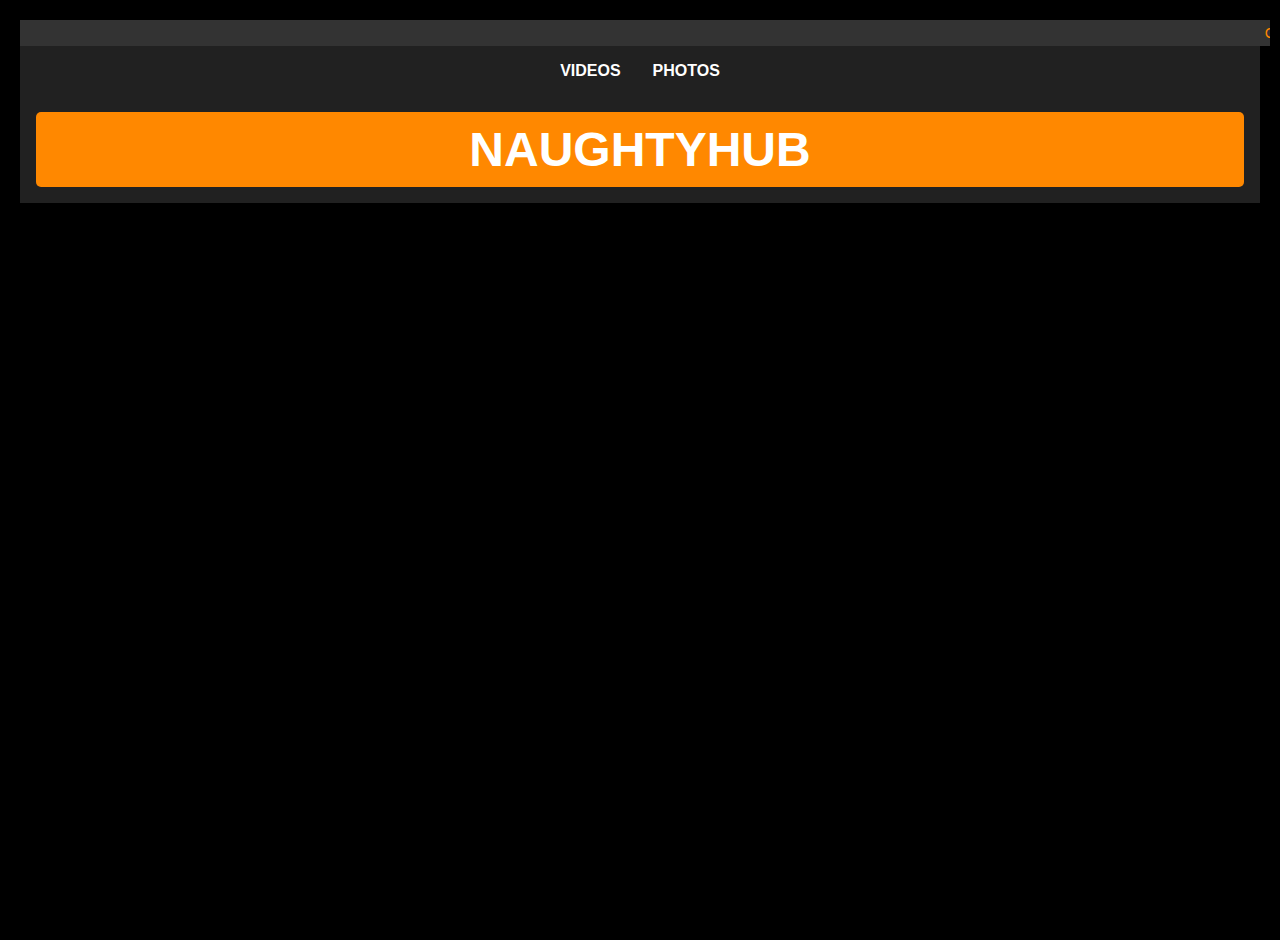
<file: index.html>
<html lang="en">
<head>
    <meta charset="UTF-8">
    <meta name="viewport" content="width=device-width, initial-scale=1.0">
    <title>~*~ Th3 N@ugH7y Z0n3 ~*~</title>
    <link rel="stylesheet" href="styles.css">
    <script type="module" src="app.js"></script>
</head>
<body>
    <div class="marquee"><span>Come here Babe~ We have working condos~~</span></div>
    
    <div class="nav-bar">
        <a href="video.html" class="nav-link">Videos</a>
        <a href="#" class="nav-link">Photos</a>
    </div>
    
    <header class="main-header">
        <h1>NAUGHTYHUB</h1>
    </header>
    
</body>
</html>
</file>
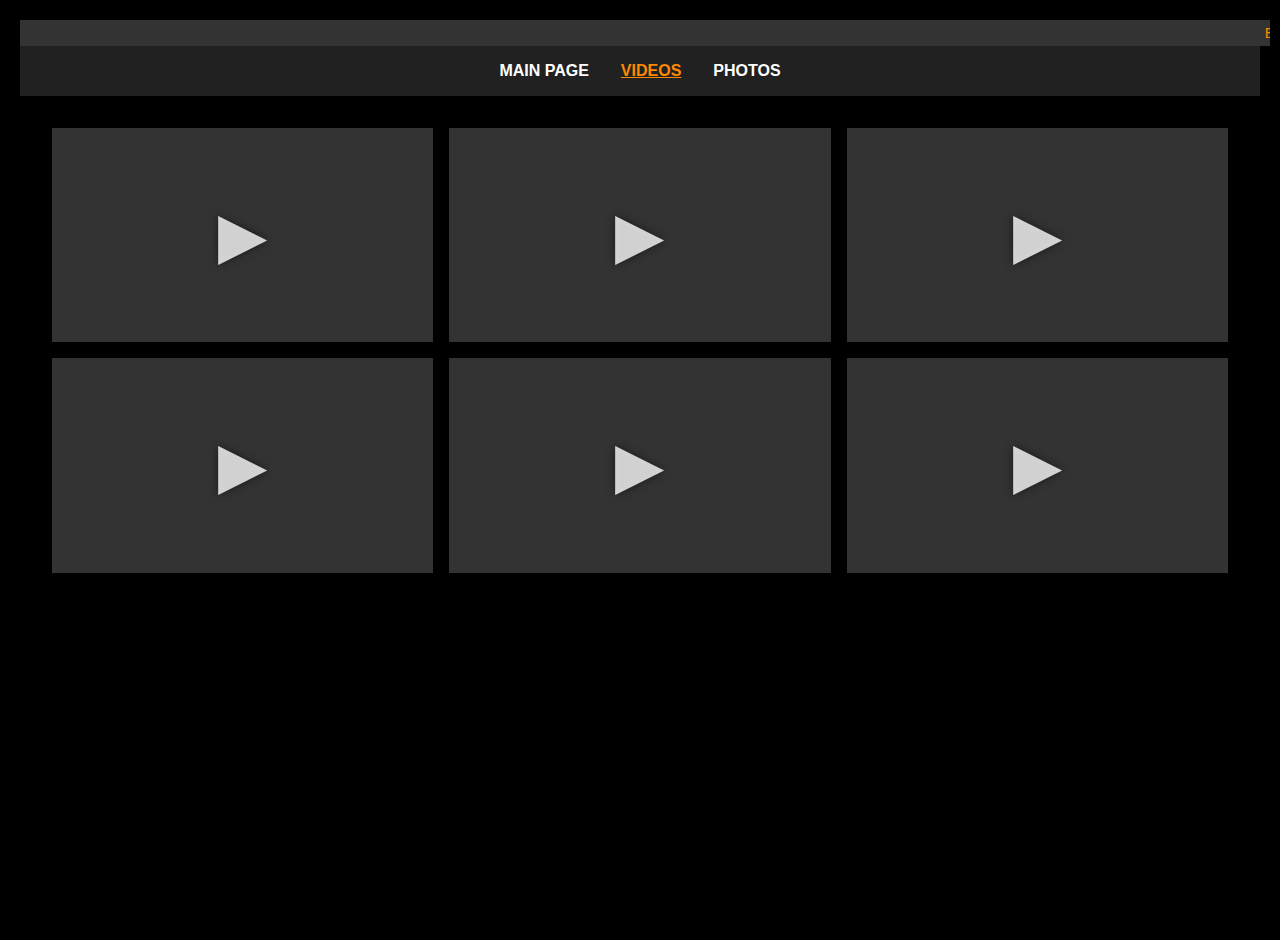
<file: video.html>
<html lang="en">
<head>
    <meta charset="UTF-8">
    <meta name="viewport" content="width=device-width, initial-scale=1.0">
    <title>Naughty Videos - NAUGHTYHUB</title>
    <link rel="stylesheet" href="styles.css">
    <script type="module" src="video.js"></script>
</head>
<body>
    <div class="marquee"><span>EXCLUSIVE CONTENT ••• PREMIUM MEMBERS ONLY ••• 18+ WARNING •••</span></div>
    
    <div class="nav-bar">
        <a href="index.html" class="nav-link">Main Page</a>
        <a href="video.html" class="nav-link active">Videos</a>
        <a href="#" class="nav-link">Photos</a>
    </div>

    <main class="video-grid">
        <div class="video-thumb" data-src="1.mp4">
            <div class="play-button">▶</div>
        </div>
        <div class="video-thumb" data-src="2.mp4">
            <div class="play-button">▶</div>
        </div>
        <div class="video-thumb" data-src="3.mp4">
            <div class="play-button">▶</div>
        </div>
        <div class="video-thumb" data-src="4.mp4">
            <div class="play-button">▶</div>
        </div>
        <div class="video-thumb" data-src="5.mp4">
            <div class="play-button">▶</div>
        </div>
        <div class="video-thumb" data-src="6.mp4">
            <div class="play-button">▶</div>
        </div>
    </main>

    <div class="video-modal hidden">
        <div class="modal-content">
            <button class="close-btn">&times;</button>
            <video controls>
                <source type="video/mp4">
                Your browser does not support the video tag.
            </video>
        </div>
    </div>
</body>
</html>
</file>
<file: styles.css>
body {
    background: #000000;
    color: #ffffff;
    font-family: Arial, sans-serif;
    min-height: 100vh;
    margin: 0;
    padding: 20px;
    overflow-x: hidden;
}

.main-header {
    text-align: center;
    margin-bottom: 2rem;
    background: #212121;
    padding: 1rem;
}

h1 {
    font-size: 3rem;
    margin: 0;
    background: #ff8800;
    color: white;
    padding: 10px 20px;
    border-radius: 5px;
    font-weight: bold;
    text-shadow: none;
    -webkit-text-stroke: 0;
}

.marquee {
    width: 100%;
    overflow: hidden;
    white-space: nowrap;
    background: #333333;
    color: #ff8800;
    font-size: 0.9rem;
    padding: 0.3rem;
    animation: none;
}

.marquee span {
    display: inline-block;
    padding-left: 100%;
    animation: marquee 10s linear infinite;
}

@keyframes marquee {
    0% { transform: translateX(0); }
    100% { transform: translateX(-100%); }
}

.nav-bar {
    background: #212121;
    padding: 1rem;
    display: flex;
    gap: 2rem;
    justify-content: center;
}

.nav-link {
    color: white;
    text-decoration: none;
    text-transform: uppercase;
    font-weight: bold;
}

.video-grid {
    display: grid;
    grid-template-columns: repeat(auto-fill, minmax(300px, 1fr));
    gap: 1rem;
    padding: 2rem;
}

.video-thumb {
    position: relative;
    aspect-ratio: 16/9;
    background: #333;
    cursor: pointer;
    transition: transform 0.3s ease;
}

.video-thumb:hover {
    transform: scale(1.03);
}

.play-button {
    position: absolute;
    top: 50%;
    left: 50%;
    transform: translate(-50%, -50%);
    font-size: 4rem;
    color: rgba(255, 255, 255, 0.8);
    text-shadow: 0 0 10px rgba(0,0,0,0.5);
}

.video-modal {
    position: fixed;
    top: 0;
    left: 0;
    width: 100%;
    height: 100%;
    background: rgba(0,0,0,0.8);
    display: flex;
    justify-content: center;
    align-items: center;
    z-index: 1000;
}

.video-modal video {
    max-width: 90%;
    max-height: 90%;
}

.close-btn {
    position: absolute;
    top: 20px;
    right: 20px;
    font-size: 2rem;
    background: none;
    border: none;
    color: white;
    cursor: pointer;
    z-index: 1001;
}

.hidden {
    display: none !important;
}

.nav-link.active {
    color: #ff8800;
    text-decoration: underline;
}
</file>
